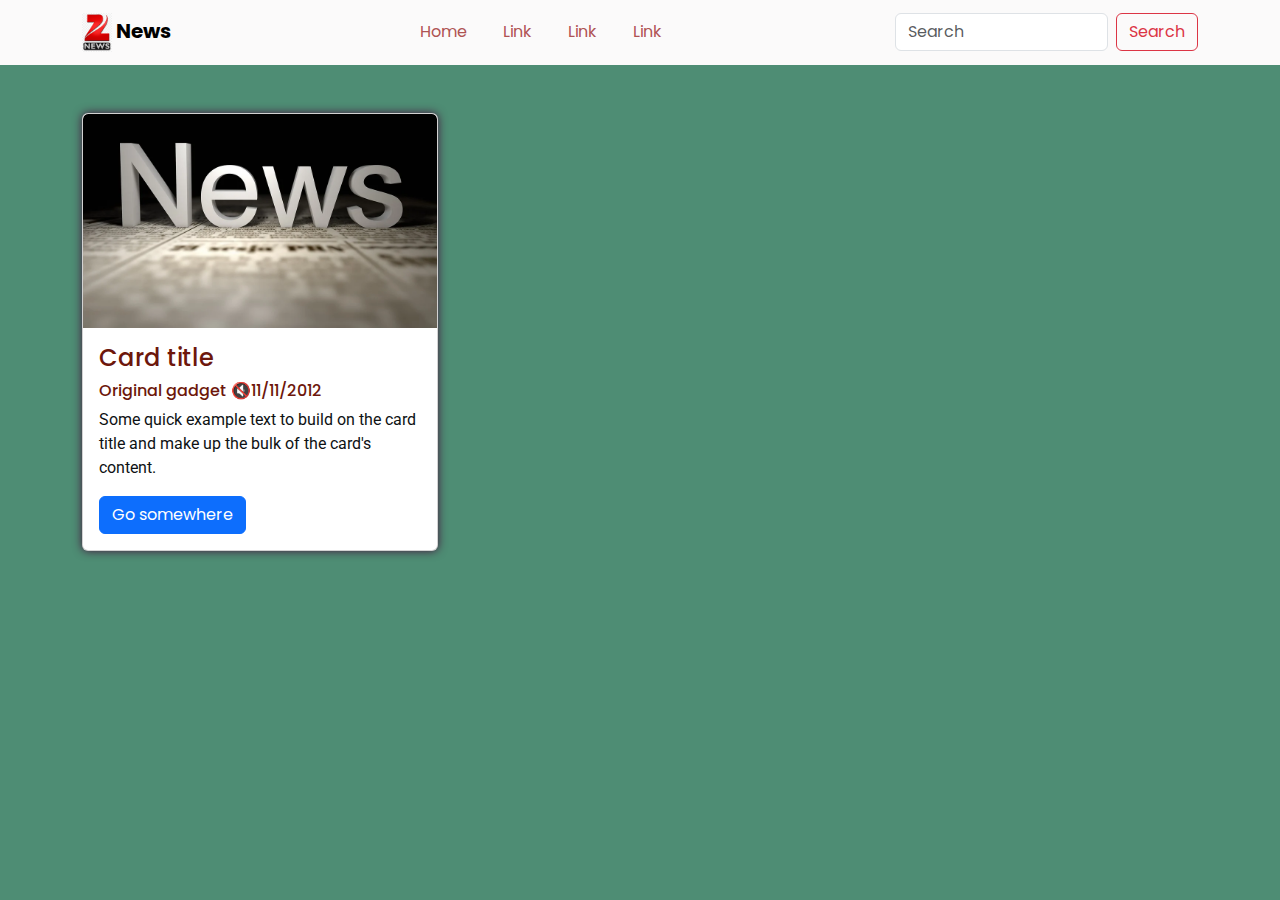
<file: Assignment 7/api/index.html>
<!DOCTYPE html>
<html lang="en">
<head>
    <meta charset="UTF-8">
    <meta name="viewport" content="width=device-width, initial-scale=1.0">
    <link href="https://cdn.jsdelivr.net/npm/bootstrap@5.3.3/dist/css/bootstrap.min.css" rel="stylesheet" integrity="sha384-QWTKZyjpPEjISv5WaRU9OFeRpok6YctnYmDr5pNlyT2bRjXh0JMhjY6hW+ALEwIH" crossorigin="anonymous">
<script src="https://cdn.jsdelivr.net/npm/bootstrap@5.3.3/dist/js/bootstrap.bundle.min.js" integrity="sha384-YvpcrYf0tY3lHB60NNkmXc5s9fDVZLESaAA55NDzOxhy9GkcIdslK1eN7N6jIeHz" crossorigin="anonymous"></script>
    <title>Document</title>
    <link rel="stylesheet" href="./style.css">
</head>
<body>

    <div class="top-nav">
    <nav class="navbar navbar-expand-lg  container">
  <div class="container-fluid">
    <a class="navbar-brand" href="#"><img width="30px" src="./logo3.png" alt=""><b> News</b></a>
    <button class="navbar-toggler" type="button" data-bs-toggle="collapse" data-bs-target="#navbarSupportedContent" aria-controls="navbarSupportedContent" aria-expanded="false" aria-label="Toggle navigation">
      <span class="navbar-toggler-icon"></span>
    </button>
    <div class="collapse navbar-collapse" id="navbarSupportedContent">
      <ul class="navbar-nav me-auto mb-2 mb-lg-0 menus">
        <li class="nav-item">
          <a class="nav-link " aria-current="page" href="#">Home</a>
        </li>
        <li class="nav-item">
          <a class="nav-link" href="#">Link</a>
        </li>
        <li class="nav-item">
          <a class="nav-link" href="#">Link</a>
        </li>
        <li class="nav-item">
          <a class="nav-link" href="#">Link</a>
        </li>
      </ul>
      <form class="d-flex" role="search">
        <input class="form-control me-2" type="search" placeholder="Search" aria-label="Search">
        <button class="btn btn-outline-danger" type="submit">Search</button>
      </form>
    </div>
  </div>
</nav>
</div>
<div class="container mt-5">
    <div class="row">
    <div class="col-xl-4 new-card">
        <div class="card" ">
  <img src="./newss.webp" class="card-img-top" alt="News image">
  <div class="card-body">
    <h4 class="card-title">Card title</h4>
    <h6>Original gadget 🔇11/11/2012</h6>
    <p class="card-text">Some quick example text to build on the card title and make up the bulk of the card's content.</p>
    <a href="#" class="btn btn-primary">Go somewhere</a>
  </div>
</div>
    </div>
    
</div>
</div>


<script src="./scrip.js"></script>
</body>
</html>
</file>
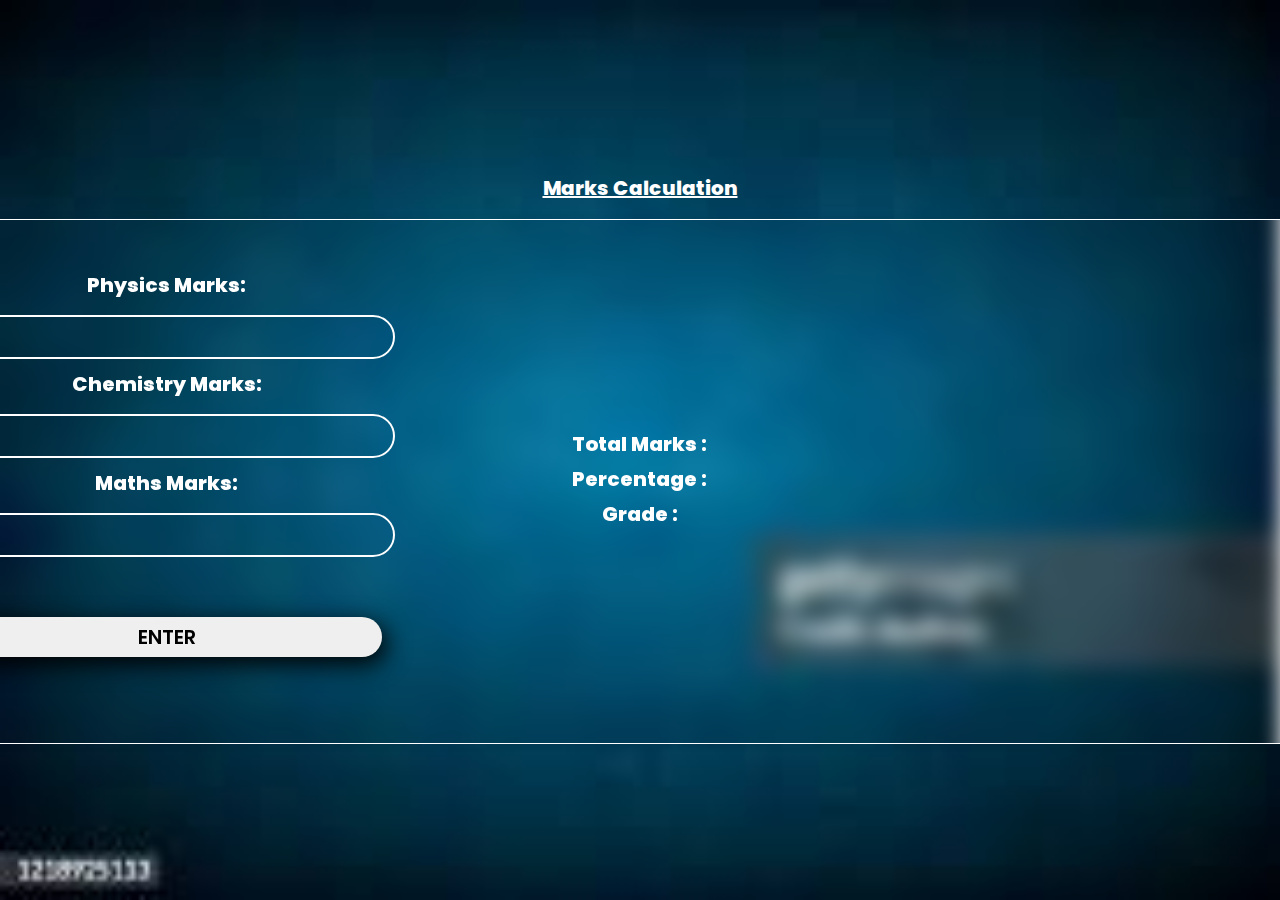
<file: Assignment 7/Marks Calculation/index.html>
<!DOCTYPE html>
<html lang="en">

<head>
    <meta charset="UTF-8">
    <meta name="viewport" content="width=device-width, initial-scale=1.0">
    <title>Marks Calculation</title>
    <link rel="stylesheet" href="style.css">
    <link rel="preconnect" href="https://fonts.googleapis.com">
    <link rel="preconnect" href="https://fonts.gstatic.com" crossorigin>
    <link href="https://fonts.googleapis.com/css2?family=Poppins:ital,wght@0,400;0,600;0,900;1,700;1,800&display=swap"
        rel="stylesheet">
  
</head>

<body>

    <img src="images.jpeg" alt="" class="back-img">


    <div class="container">
        <h2 class="tittle">Marks Calculation</h2>

        <div class="grid-container">
            <div class="form-group">
                <label for="maths">Physics Marks:</label>
                <input type="" id="txt" />

                <label for="science">Chemistry Marks:</label>
                <input type="" id="txt" />

                <label for="english">Maths Marks:</label>
                <input type="" id="txt" />

                <button class="btn" type="">Enter</button>

                <p class="errmsg"></p>

            </div>
            <div class="form-group" id="middle">
                <label>Total Marks :</label>
                <div class="result"></div>
                <label>Percentage :</label>
                <div class="result"></div>
                <label>Grade :</label>
                <div class="result"></div>

            </div>
            <div class="form-group">

                <div id="container"></div>
            </div>
        </div>


    </div>

    <script src="https://code.highcharts.com/highcharts.js"></script>
    <script src="https://code.highcharts.com/modules/exporting.js"></script>
    <script src="https://code.highcharts.com/modules/export-data.js"></script>
    <script src="https://code.highcharts.com/modules/accessibility.js"></script>

    <script src="index.js"></script>
</body>

</html>
</file>
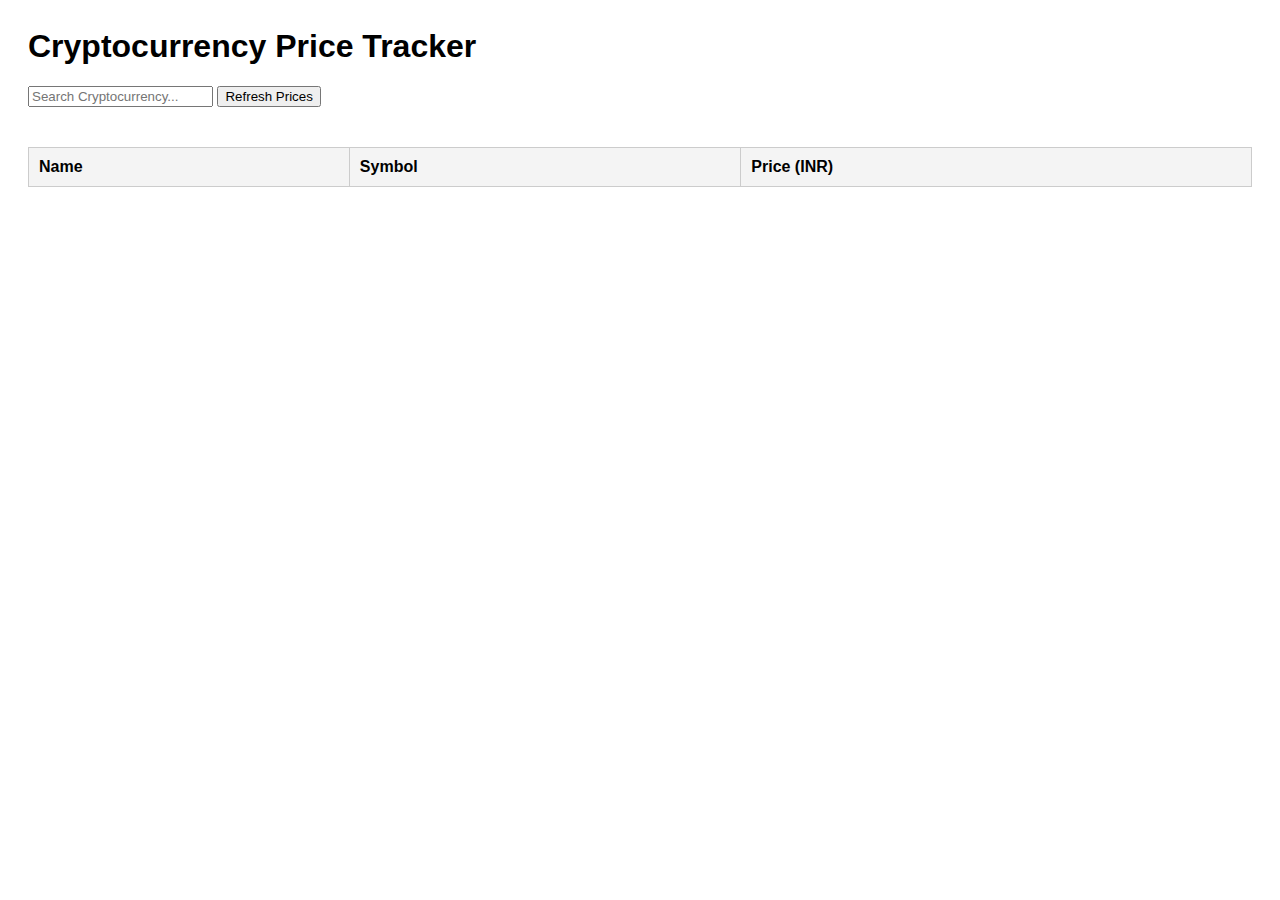
<file: Assignment 7/Cryptocurrency/4.html>
<script src="https://code.jquery.com/jquery-3.6.0.min.js"></script>
    <style>
        body {
            font-family: Arial, sans-serif;
            padding: 20px;
        }
        table {
            width: 100%;
            border-collapse: collapse;
            margin-top: 20px;
        }
        table, th, td {
            border: 1px solid #ccc;
        }
        th, td {
            padding: 10px;
            text-align: left;
        }
        th {
            background-color: #f4f4f4;
        }
        #search-bar {
            margin-bottom: 20px;
        }
    </style>
</head>
<body>

<h1>Cryptocurrency Price Tracker</h1>

<!-- Search Bar -->
<input type="text" id="search-bar" placeholder="Search Cryptocurrency..." onkeyup="filterCoins()">
<button id="refresh-btn">Refresh Prices</button>

<!-- Table to display cryptocurrencies -->
<table id="crypto-table">
    <thead>
        <tr>
            <th>Name</th>
            <th>Symbol</th>
            <th>Price (INR)</th>
        </tr>
    </thead>
    <tbody>
        <!-- Cryptocurrency data will be populated here -->
    </tbody>
</table>

<script src="4.js"></script>
</body>
</html>
</file>
<file: Assignment 7/api/style.css>
@import url('https://fonts.googleapis.com/css2?family=Poppins:ital,wght@0,100;0,200;0,300;0,400;0,500;0,600;0,700;0,800;0,900;1,100;1,200;1,300;1,400;1,500;1,600;1,700;1,800;1,900&family=Roboto:ital,wght@0,100;0,300;0,400;0,500;0,700;0,900;1,100;1,300;1,400;1,500;1,700;1,900&display=swap');

*{
    margin: 0;
    padding: 0;
}

:root{
    --primary-text-color: #6d170c;           /* Primary text color */
    --secondary-text-color: #0e1214;           /* secondary text color */
}

body{
    font-family: Poppins, sans-serif;
    color: var(--primary-text-color);
    background-color: rgb(78, 141, 116);
p{
    font-family: Roboto, sans-serif;
    color: var(--secondary-text-color);
}
.top-nav{
    background-color: rgb(251, 250, 250);
}
.menus{
    width: 100%;
    justify-content: center;
    gap: 20px;
    
}

.nav-link{
    color: rgb(175, 83, 83) !important;

}
.nav-link:hover{
    color: black !important;

}

.nav-link:active{
    color: blue !important;
}

.card{
    box-shadow: 0 0 10px #403d;
    min-height: 400px;
    overflow: hidden;
    transition: all 0.3s ease;
}
.card:hover{
    background-color: rgb(81, 158, 156);
    box-shadow: 0 0 10px #141f24;
    transform: translateY(10px);

}
.card-body>h4,h6{
    color: var(--primary-text-color);
}
}
</file>
<file: Assignment 7/Marks Calculation/style.css>
@import url('https://fonts.googleapis.com/css2?family=Poppins:ital,wght@0,400;0,600;0,900;1,700;1,800&display=swap');


 .grid-container {
    display: grid;
    grid-template-columns: repeat(3, 1fr);
    grid-gap: 20px;
    border-radius: 10px;
    box-shadow: 0 0 10px rgba(0, 0, 0, 0.1);
    padding: 20px;
    width: 1400px;
    margin: 0 auto;
    padding: 50px;
    border: 1px solid #ffffff;
    border-radius: 5px;
    backdrop-filter: blur(10px);

} 

#middle{
    justify-content: center;
    align-items: center;
    height: auto;
    width: auto;
    padding: 0;
    margin: auto;
}

.back-video {
    filter: brightness(65%);
}

label {
    color: white;
}

input {
    font-weight: 900;
}

.form-group>p {
    color: white;
}

.tittle {
    text-align: center;
    font-family: 'Poppins', sans-serif;
    font-weight: 800;
    font-size: 20px;
    color: white;
    text-decoration: underline 2px;
      
}



body {
  display: flex;
  justify-content: center;
  align-items: center;
  height: 100vh;
  margin: 0;
}


.back-img {
  position: absolute;
  right: 0;
  bottom: 0;
  z-index: -1;
  object-fit: fill;
  height: 100vh;
  width: 100%;
}


.form-group {
  margin-bottom: 10px;
  text-align: center;
  
  
}
.form-group .result{
  text-align: center;
  font-family: 'Poppins', sans-serif;
  font-weight: 800;
  font-size: 20px;
  color: rgb(12, 40, 36) !important;
  
}



.form-group label {
  display: block;
  margin-bottom: 5px;
  text-align: center;
  font-family: 'Poppins', sans-serif;
  font-weight: 800;
  font-size: 20px;
}

.form-group input {
  width: 95%;
  padding: 5px;
  border: 2px solid white;
  border-radius: 50px;
  height: 30px;
  margin: 10px;
  background: transparent;
  color: white;
  text-indent: 10px;
}

.btn {
  width: 95%;
  height: 45px;
  padding: 5px;
  border-radius: 50px;
  height: 40px;
  margin: 10px;
  margin-top: 50px;
  font-family: 'Poppins', sans-serif;
  font-weight: 600;
  font-size: 20px;
  text-transform: uppercase;
  text-decoration: none;
  border: 0;
  transition: all 0.3s ease;
  box-shadow: 5px 7px 25px rgba(0, 0, 0, 5);
}

.btn:hover {
  background-color: rgb(109, 52, 33);
  border: 0;
  transition: all 0.3s ease;
}



.highcharts-figure,
.highcharts-data-table table {
    min-width: 320px;
    max-width: 800px;
    margin: 1em auto;
    background-blend-mode: multiply;
}

rect{
    background-blend-mode: multiply;
}

.highcharts-data-table table {
    font-family: Verdana, sans-serif;
    border-collapse: collapse;
    border: 1px solid #ebebeb;
    margin: 10px auto;
    text-align: center;
    width: 100%;
    max-width: 500px;
}

.highcharts-data-table caption {
    padding: 1em 0;
    font-size: 1.2em;
    color: #3e1c1c;
}

.highcharts-data-table th {
    font-weight: 600;
    padding: 0.5em;
}

.highcharts-data-table td,
.highcharts-data-table th,
.highcharts-data-table caption {
    padding: 0.5em;
}

.highcharts-data-table thead tr,
.highcharts-data-table tr:nth-child(even) {
    background: #f8f8f8;
}

.highcharts-data-table tr:hover {
    background: #f1f7ff;
}

input[type="number"] {
    min-width: 50px;
}
</file>
